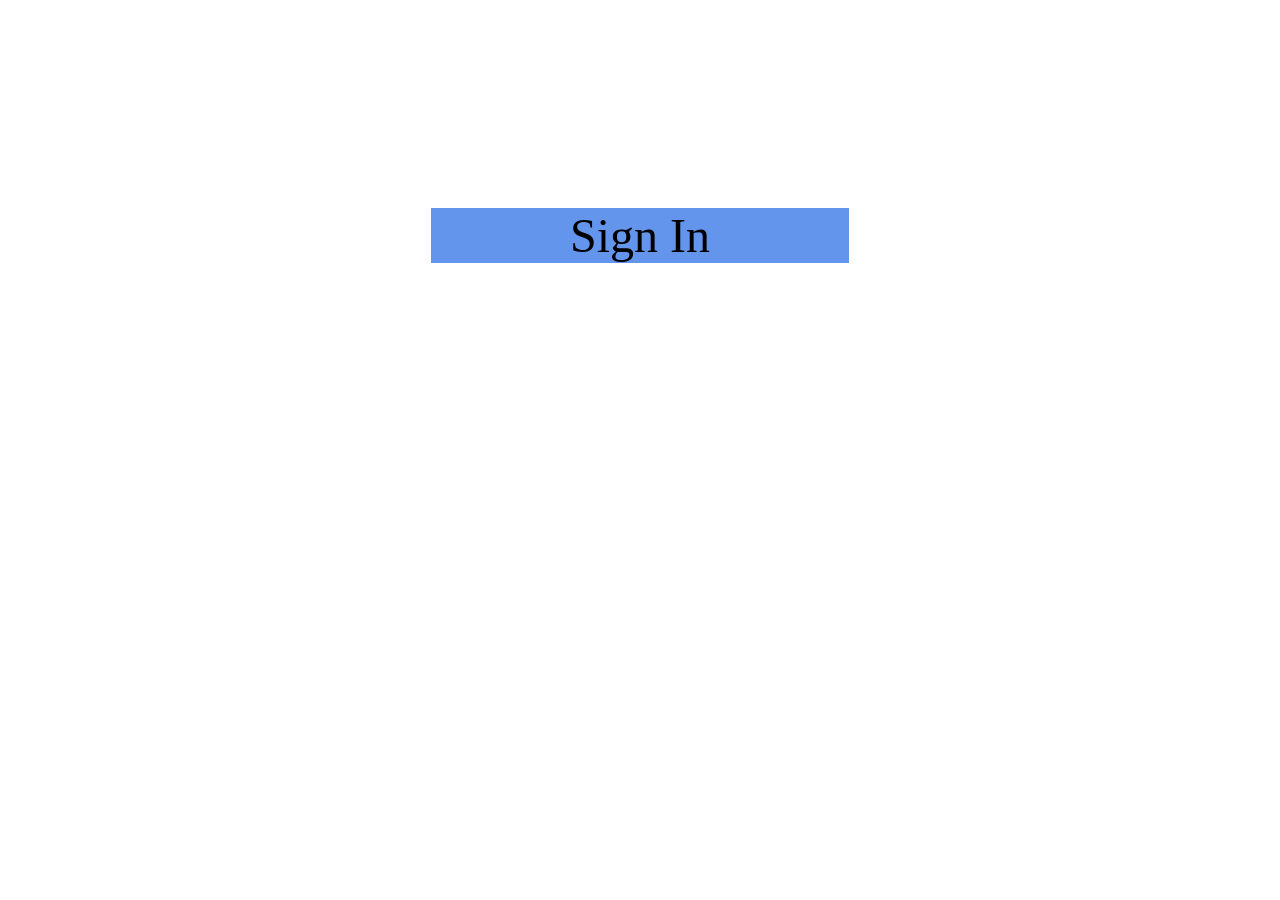
<file: landingpage.html>
<!DOCTYPE html>
<html lang="en">
    <head>
        <title>Sign in page</title>

        <style>
            .clickable {
                cursor: pointer;
            }
        </style>
    </head>
    <body>
        <div style="padding: 200px 0">
            <div class="clickable" onclick="window.open('index.html')" style="width: 33%; margin: auto; background-color: cornflowerblue; font-size: 300%; text-align: center">
                Sign In
            </div>
        </div>
    </body>
</html>
</file>
